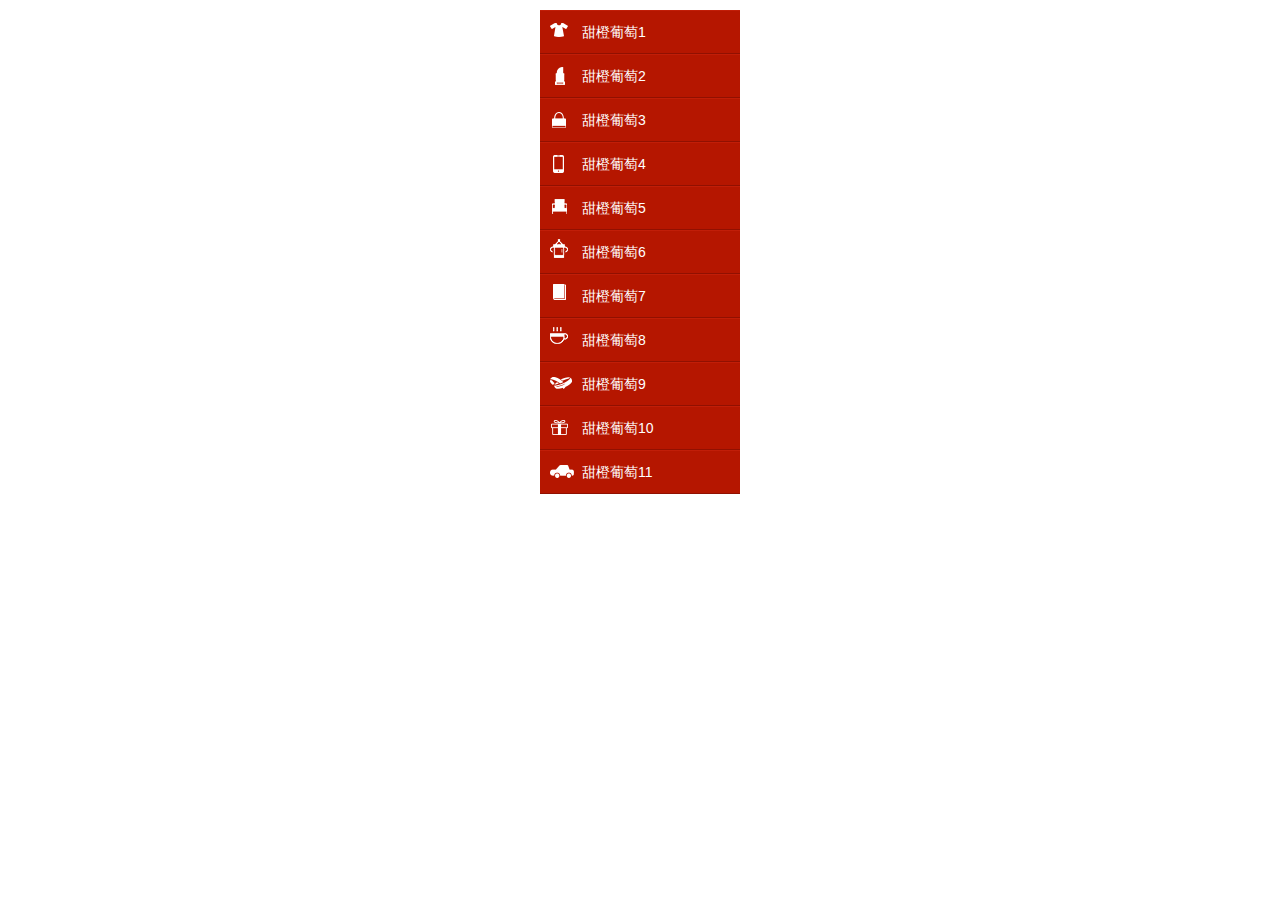
<file: cssSprite/index.html>
<!DOCTYPE html>
<html lang="en">

<head>
    <meta charset="UTF-8">
    <title>CSS Sprite案例演示</title>
    <link rel="stylesheet" href="css/basic.css">
    <link rel="stylesheet" href="css/sprite.css">
    <script src="js/jquery.min.js"></script>
    <script src="js/sprite.js"></script>
</head>

<body>
    <ul class="sprite">
        <li><s class="s-icon"></s><a href="">甜橙葡萄1</a></li>
        <li><s class="s-icon"></s><a href="">甜橙葡萄2</a></li>
        <li><s class="s-icon"></s><a href="">甜橙葡萄3</a></li>
        <li><s class="s-icon"></s><a href="">甜橙葡萄4</a></li>
        <li><s class="s-icon"></s><a href="">甜橙葡萄5</a></li>
        <li><s class="s-icon"></s><a href="">甜橙葡萄6</a></li>
        <li><s class="s-icon"></s><a href="">甜橙葡萄7</a></li>
        <li><s class="s-icon"></s><a href="">甜橙葡萄8</a></li>
        <li><s class="s-icon"></s><a href="">甜橙葡萄9</a></li>
        <li><s class="s-icon"></s><a href="">甜橙葡萄10</a></li>
        <li><s class="s-icon"></s><a href="">甜橙葡萄11</a></li>
    </ul>
</body>

</html>
</file>
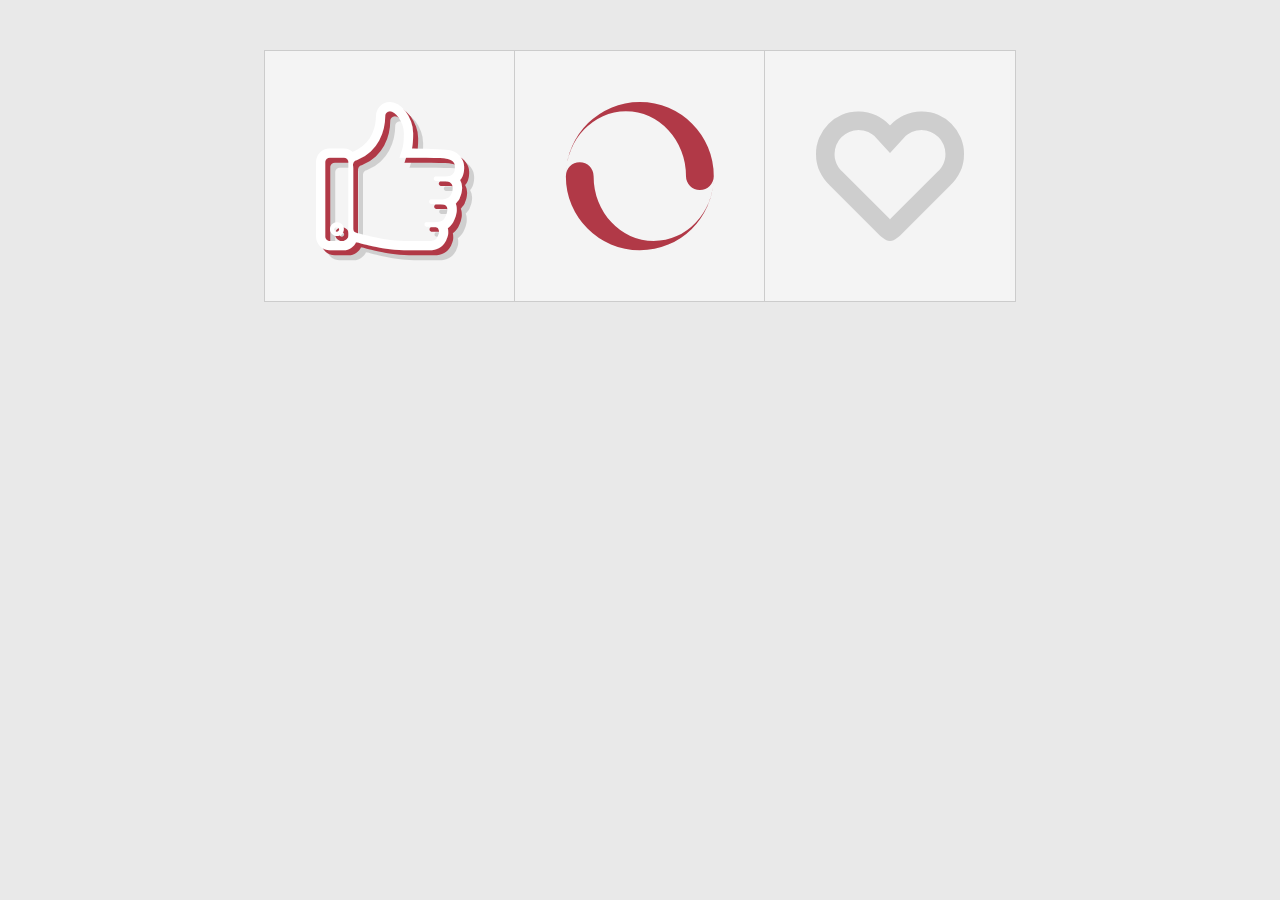
<file: fontCSS-case/index.html>
<!DOCTYPE html>
<html lang="en">
<head>
	<meta charset="UTF-8">
	<title>Document</title>
	<link rel="stylesheet" href="css/basic.css">
	<link rel="stylesheet" href="css/fontCSS.css">
</head>
<body>
	<ul class="layout">
		<li><i class="icon  icon-like shadow"></i></li>
		<li><i class="icon icon-spinner spinner"></i></li>
		<li><i class="icon icon-heart love"></i></li>
	</ul>
	<script src="http://libs.baidu.com/jquery/1.9.0/jquery.js"></script>
	<script>
		$(".love").on("click",function(){
			var $this = $(this);
			$this.addClass("btn-activated")
			setTimeout(function(){
				$this.removeClass("btn-activated")
			},500)
		})
	</script>
</body>
</html>
</file>
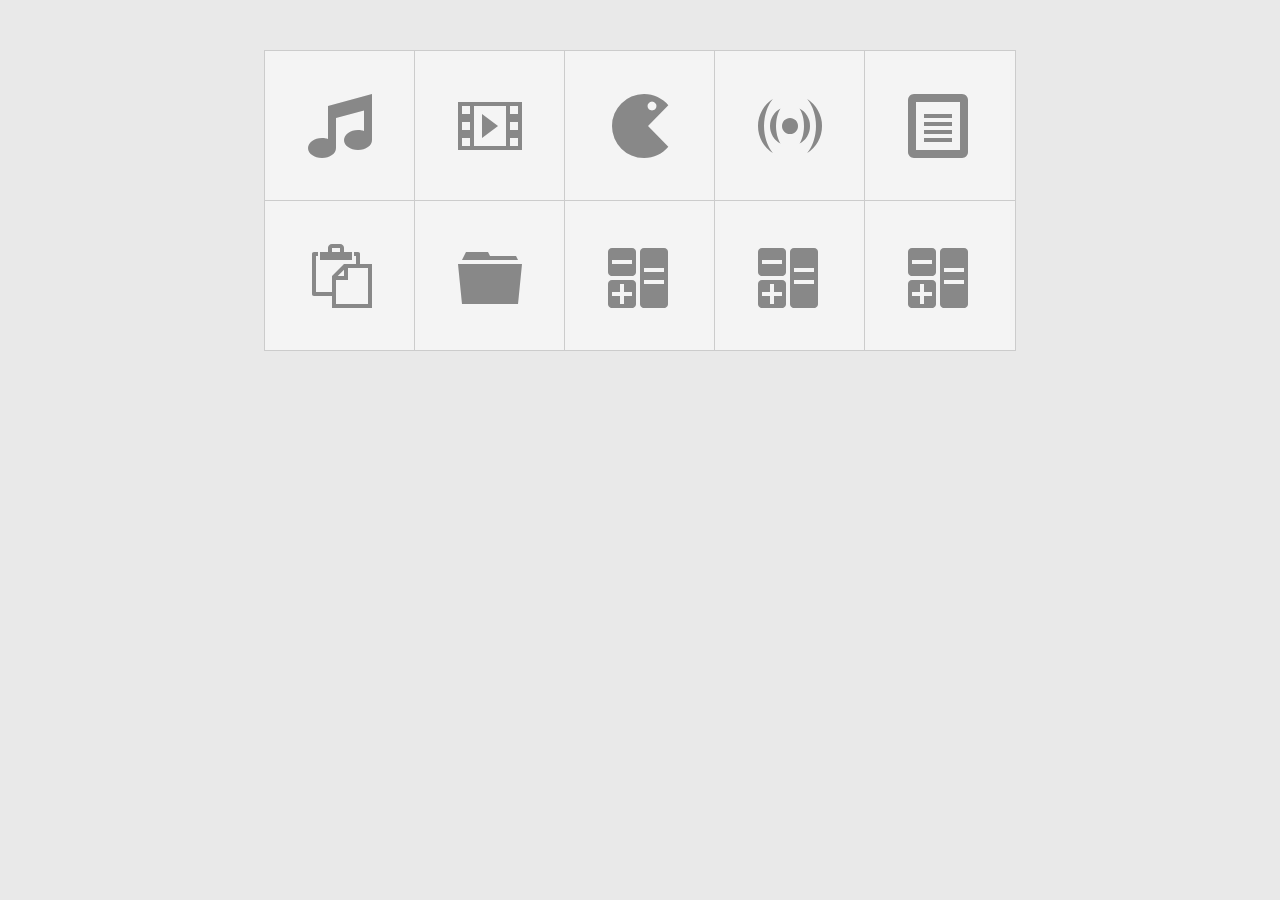
<file: fontcss/index.html>
<!DOCTYPE html>
<html lang="en">
<head>
	<meta charset="UTF-8">
	<title>Document</title>
	<link rel="stylesheet" href="css/basic.css">
	<link rel="stylesheet" href="css/fontHtml.css">
</head>
<body>
	<ul class="layout">
		<li><a href=""><i class="imooc-icon icon-music"></i></a></li>
		<li><a href=""><i class="imooc-icon dianying"></i></a></li>
		<li><a href=""><i class="imooc-icon icon-pacman"></i></a></li>
		<li><a href=""><i class="imooc-icon icon-feed"></i></a></li>
		<li><a href=""><i class="imooc-icon icon-file"></i></a></li>
		<li><a href=""><i class="imooc-icon icon-paste"></i></a></li>
		<li><a href=""><i class="imooc-icon icon-folder"></i></a></li>
		<li><a href=""><i class="imooc-icon icon-calculate"></i></a></li>
		<li><a href=""><i class="imooc-icon icon-calculate"></i></a></li>
		<li><a href=""><i class="imooc-icon icon-calculate"></i></a></li>
	</ul>
</body>
</html>
</file>
<file: cssSprite/css/sprite.css>
/*.sprite {
    margin: 10px auto;
    width: 206px;
    border: 1px solid #b51600;
}

.sprite li {
    cursor: pointer;
    height: 42px;
    width: 206px;
    background-color: #b51600;
    border-bottom: 1px solid #911001;
    border-top: 1px solid #c11e08;
}

.sprite li a {
    color: #fff;
    line-height: 42px;
    font-size: 14px;
}

.sprite li s {
    height: 40px;
    width: 24px;
    display: block;
    margin-left: 10px;
    margin-right: 8px;
    float: left;
    background-image: url("../images/s-icon.png");
}

.sprite li:hover {
    background-color: #fff;
    border-color: #fff
}

.sprite li:hover a {
    color: #b51600;
}

.sprite li:hover s {}*/

.sprite {
    width: 200px;
    margin: 10px auto;
}

.sprite li {
    width: 200px;
    height: 42px;
    cursor: pointer;
    background-color: #b51600;
    border-bottom: 1px solid #911001;
    border-top: 1px solid #c11e08;
}

.sprite li a {
    line-height: 42px;
    color: #fff;
}

.sprite li s {
    height: 40px;
    width: 24px;
    display: block;
    margin-left: 10px;
    margin-right: 8px;
    float: left;
    background-image: url("../images/s-icon.png");
}

.sprite li:hover {
    background: #fff;
}

.sprite li:hover a {
    color: #b51600;
}
</file>
<file: fontCSS-case/css/fontCSS.css>
.layout{
		width: 750px;
		height: 251px;
		margin: 50px auto;
		border: 1px solid #ccc;
		border-top: 0;
	}
	.layout li{
		width: 250px;
		height: 250px;	
		line-height: 250px;	
		float: left;
		text-align: center;
		background-color: #f4f4f4;
		color: #b13947;
		border-top: 1px solid #ccc;	
		border-left: 1px solid #ccc;
		margin-left: -1px;
		font-size: 148px;
	}
	
@font-face{
	font-family: "imooc";
	src: url("../fonts/imooc.eot");/* IE9兼容 */
	src: url("../fonts/imooc.eot?#iefix") format("embedded-opentype"),
	     url("../fonts/imooc.woff") format("woff"),
	     url("../fonts/imooc.ttf") format("truetype"),
	     url("../fonts/imooc.svg") format("svg");
	font-weight: normal;
	font-style: normal;
}
.icon{
	font-family: "imooc";
	font-weight: normal;
	font-style: normal;
	-webkit-font-smoothing: antialiased;
	-moz-osx-font-smoothing: grayscale;
}

.icon-spinner:before {
	content: "\e600";
}
.icon-heart:after {
	content: "\e602";
}
.icon-heart:before {
	content: "\e601";
}
.icon-like:before {
	content: "\e603";
}

.shadow{
	color: #fff;
	text-shadow: 5px 5px 0px #b13947, 10px 10px 0px rgba(0, 0, 0, 0.15);
}
.spinner{
	-webkit-animation: spinner 2s infinite linear;
	animation: spinner 2s infinite linear;
}
@-webkit-keyframes spinner {
  0% {
    -webkit-transform: rotate(0deg);
    transform: rotate(0deg);
  }
  100% {
    -webkit-transform: rotate(359deg);
    transform: rotate(359deg);
  }
}
@keyframes spinner {
  0% {
    -webkit-transform: rotate(0deg);
    transform: rotate(0deg);
  }
  100% {
    -webkit-transform: rotate(359deg);
    transform: rotate(359deg);
  }
}


.love{
	position: relative;
	width: 100%;
	height: 100%;
	display: block;
	vertical-align: middle;
	text-align: center;
	cursor: pointer;
}
.love:before,.love:after{
	position: absolute;
	top: 0;
	left: 0;
	width: 100%;
	height: 100%;
}
.love:after{
	z-index: 0;
	color: #cecece;
	-webkit-backface-visibility: hidden;
	-moz-backface-visibility: hidden;
	backface-visibility: hidden;
}
.love:before{
	z-index: 1;
	color: #ea515e;
	-webkit-transform: scale(0);
	-moz-transform: scale(0);
	-ms-transform: scale(0);
	transform: scale(0);
	opacity: 0;
	-webkit-transition: none;
	-moz-transition: none;
	transition: none;
}
.love.btn-activated:before {
	-webkit-animation: scaleFade 0.5s forwards;
	-moz-animation: scaleFade 0.5s forwards;
	animation: scaleFade 0.5s forwards;
} 

@-webkit-keyframes scaleFade {
	50% { 
		opacity: 1;
		-webkit-transform: scale(1);
	}
	100% {
		opacity: 0;
		-webkit-transform: scale(2.5);
	}
}

@-moz-keyframes scaleFade {
	50% { 
		opacity: 1;
		-moz-transform: scale(1);
	}
	100% {
		opacity: 0;
		-moz-transform: scale(2.5);
	}
}

@keyframes scaleFade {
	50% { 
		opacity: 1;
		transform: scale(1);
	}
	100% {
		opacity: 0;
		transform: scale(2.5);
	}
}
</file>
<file: fontcss/css/fontHtml.css>
.layout{
		width: 750px;
		height: 300px;
		margin: 50px auto;
		border: 1px solid #ccc;
		border-top: 0;
		overflow: hidden;
	}
	.layout li{
		width: 20%;
		height: 150px;
		line-height: 150px;
		float: left;
		text-align: center;
	}
	.layout li a{
		background-color: #f4f4f4;
		color: #888;
		height: 150px;
		border-top: 1px solid #ccc;
		border-left: 1px solid #ccc;
		margin-left: -1px;
		display: block;
	}
	.layout li a:hover{
		background-color: #fff;
		color: red;
	}

	@font-face{
		font-family: "imooc-icon";
		src: url("../fonts/icomoon.eot"); /* IE9 兼容模式 */
		src: url("../fonts/icomoon.eot?#iefix") format("embedded-opentype")
			 ,url("../fonts/icomoon.woff") format("woff")
			 ,url("../fonts/icomoon.ttf") format("truetype")
			 ,url("../fonts/icomoon.svg") format("svg");
		font-weight: normal;
		font-style: normal;
	}
	.imooc-icon{
		font-family: "imooc-icon";
		font-style: normal;
		font-weight: normal;
		font-size: 64px;
		-webkit-font-smoothing: antialiased;
		-moz-osx-font-smoothing: grayscale;
	}

	.icon-music:before{
		content: "\e605"
	}
	.dianying:before{
		content: "\e606";
	}
	.icon-pacman:before{
		content: "\e607";
	}
	.icon-feed:before{
		content: "\e608";
	}
	.icon-file:before{
		content: "\e609";
	}
	.icon-paste:before{
		content: "\e60a";
	}
	.icon-folder:before{
		content: "\e60b";
	}
	.icon-calculate:before{
		content: "\e60c";
	}
</file>
<file: cssSprite/css/basic.css>
@charset "UTF-8";  
/* CSS reset */
body,div,dl,dt,dd,ul,ol,li,h1,h2,h3,h4,h5,h6,pre,code,form,fieldset,legend,input,button,textarea,p,blockquote,th,td{ margin: 0; padding: 0; }
fieldset,img{ border: 0; }
:focus{ outline: 0; }
address,caption,cite,code,dfn,em,strong,th,var,optgroup{ font-style: normal; font-weight: normal; }
h1,h2,h3,h4,h5,h6{ font-size: 100%; font-weight: normal; font-family: "Microsoft YaHei"; }
abbr,acronym{ border: 0; font-variant: normal; }
code,kbd,samp,tt{ font-size: 100%; }
input,button,textarea,select{ *font-size: 100%; border:none;}
body{ background:#fff; color:#5e5e5e; font: 14px/2em Microsoft YaHei,SimSun,Arial;}
ol,ul{ list-style: none; }
table{ border-collapse: collapse; border-spacing: 0; }
caption,th{ text-align: left; }
sup,sub{ font-size: 100%; vertical-align: baseline; }
:link, :visited, ins{ text-decoration: none; }
blockquote,q{ quotes: none; }
blockquote:before, blockquote:after, q:before, q:after{ content: ''; content: none; }
a:link, a:visited{ color: #5e5e5e;}
a:hover { color:#c9394a;}
a:active { color: #666;}
.clearfix:after{content:'\0020';display:block;height:0;clear:both;visibility:hidden;}
.clearfix{*zoom:1;}
.l{float:left;}
.r{float:right;}
.clear{ height:0; overflow:hidden; clear:both}
</file>
<file: fontCSS-case/css/basic.css>
@charset "UTF-8";  
/* CSS reset */
body,div,dl,dt,dd,ul,ol,li,h1,h2,h3,h4,h5,h6,pre,code,form,fieldset,legend,input,button,textarea,p,blockquote,th,td{ margin: 0; padding: 0; }
fieldset,img{ border: 0; }
:focus{ outline: 0; }
address,caption,cite,code,dfn,em,strong,th,var,optgroup{ font-style: normal; font-weight: normal; }
h1,h2,h3,h4,h5,h6{ font-size: 100%; font-weight: normal; font-family: "Microsoft YaHei"; }
abbr,acronym{ border: 0; font-variant: normal; }
code,kbd,samp,tt{ font-size: 100%; }
input,button,textarea,select{ *font-size: 100%; border:none;}
body{ background: #e9e9e9;}
ol,ul{ list-style: none; }
table{ border-collapse: collapse; border-spacing: 0; }
caption,th{ text-align: left; }
sup,sub{ font-size: 100%; vertical-align: baseline; }
:link, :visited, ins{ text-decoration: none; }
blockquote,q{ quotes: none; }
blockquote:before, blockquote:after, q:before, q:after{ content: ''; content: none; }
.clearfix:after{content:'\0020';display:block;height:0;clear:both;visibility:hidden;}
.clearfix{*zoom:1;}
</file>
<file: fontcss/css/basic.css>
@charset "UTF-8";  
/* CSS reset */
body,div,dl,dt,dd,ul,ol,li,h1,h2,h3,h4,h5,h6,pre,code,form,fieldset,legend,input,button,textarea,p,blockquote,th,td{ margin: 0; padding: 0; }
fieldset,img{ border: 0; }
:focus{ outline: 0; }
address,caption,cite,code,dfn,em,strong,th,var,optgroup{ font-style: normal; font-weight: normal; }
h1,h2,h3,h4,h5,h6{ font-size: 100%; font-weight: normal; font-family: "Microsoft YaHei"; }
abbr,acronym{ border: 0; font-variant: normal; }
code,kbd,samp,tt{ font-size: 100%; }
input,button,textarea,select{ *font-size: 100%; border:none;}
body{ background: #e9e9e9; color:#5e5e5e; font: 14px/2em Microsoft YaHei,SimSun,Arial;}
ol,ul{ list-style: none; }
table{ border-collapse: collapse; border-spacing: 0; }
caption,th{ text-align: left; }
sup,sub{ font-size: 100%; vertical-align: baseline; }
:link, :visited, ins{ text-decoration: none; }
blockquote,q{ quotes: none; }
blockquote:before, blockquote:after, q:before, q:after{ content: ''; content: none; }
a:link, a:visited{ color: #5e5e5e;}
a:hover { color:#c9394a;}
a:active { color: #666;}
.clearfix:after{content:'\0020';display:block;height:0;clear:both;visibility:hidden;}
.clearfix{*zoom:1;}
.l{float:left;}
.r{float:right;}
.clear{ height:0; overflow:hidden; clear:both}
</file>
